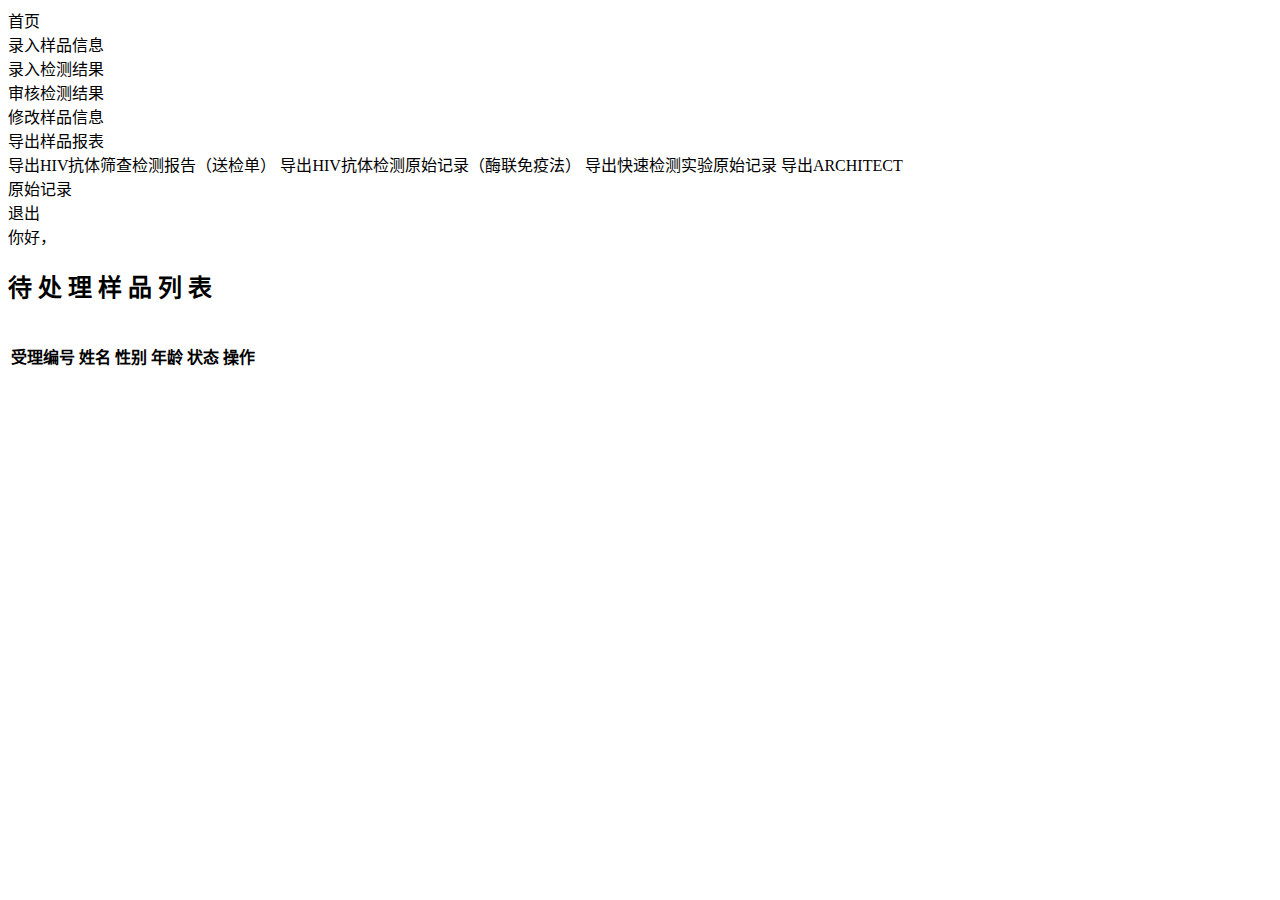
<file: target/classes/templates/index.html>
<!DOCTYPE html>
<html xmlns:th="http://www.thymeleaf.org" lang="zh-CN">

<head>
    <meta charset="UTF-8">
    <meta name="viewport" content="width=device-width, initial-scale=1.0">
    <link rel="stylesheet" th:href="@{/css/style.css}"/>
    <title>HIV病原体检测中心</title>
</head>

<body>
<!-- 最上方导航 -->
<div class="nav">
    <div id="pos"><a th:href="@{/pendingSamples}" class="nav-list">首页</a></div>
    <div><a th:href="@{/infoInput}" class="nav-list">录入样品信息</a></div>
    <div><a th:href="@{/samplesToBeTested}" class="nav-list">录入检测结果</a></div>
    <div><a th:href="@{/unreviewedSamples}" class="nav-list">审核检测结果</a></div>
    <div><a th:href="@{/modifiableSamples}" class="nav-list">修改样品信息</a></div>
    <div class="dropdown">
        <span>导出样品报表</span>
        <div class="dropdown_content">
            <a th:href="@{/inspectionForm}" class="dropdown_list">导出HIV抗体筛查检测报告（送检单）</a>
            <a th:href="@{/ELISAForm}" class="dropdown_list">导出HIV抗体检测原始记录（酶联免疫法）</a>
            <a th:href="@{/PARTForm}" class="dropdown_list">导出快速检测实验原始记录</a>
            <a th:href="@{/ARCHITECTForm}" class="dropdown_list">导出ARCHITECT<br/>原始记录</a>
        </div>
    </div>
    <a th:href="@{/logout}" id="logout">退出</a>
    <div id="username">你好，<span th:text="${#session.getAttribute('username')}"></span></div>
</div>

<!-- 显示样品基本信息 -->
<div class="sample-info">
    <h2>待 处 理 样 品 列 表</h2>
    <br/>
    <table class="sample-info-table">
        <tr>
            <th class="no">受理编号</th>
            <th class="patientName">姓名</th>
            <th class="sex">性别</th>
            <th class="age">年龄</th>
            <th class="status">状态</th>
            <th class="op">操作</th>
        </tr>
        <tr th:each="sampleInfo:${list}">
            <td th:text="${sampleInfo.acceptanceNo}"></td>
            <td th:text="${sampleInfo.patientName}"></td>
            <td th:text="${sampleInfo.sex}"></td>
            <td th:text="${sampleInfo.age}"></td>
            <td th:text="${sampleInfo.status}"></td>
            <td class="op-link"><a th:href="${sampleInfo.href} + ${sampleInfo.acceptanceNo}"><span
                    th:text="${sampleInfo.operation}"></span></a></td>
        </tr>
    </table>
</div>
</body>

</html>
</file>
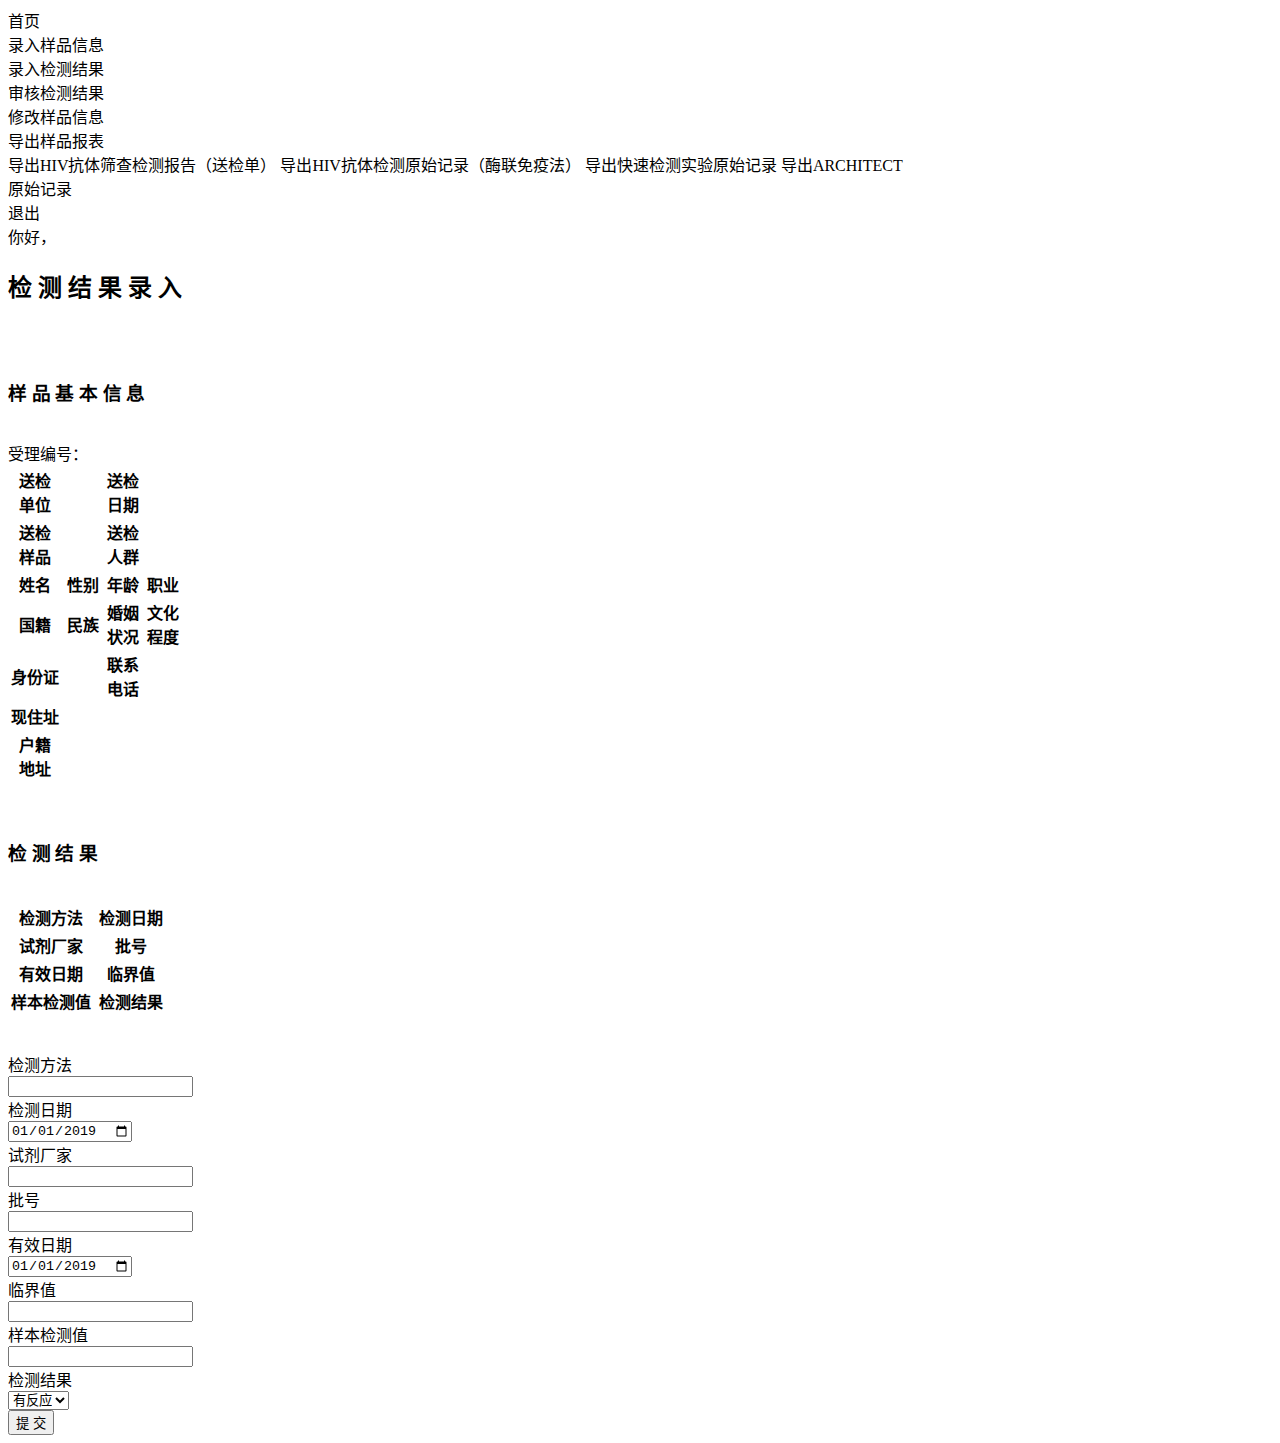
<file: target/classes/templates/detectionInput.html>
<!DOCTYPE html>
<html xmlns:th="http://www.thymeleaf.org" lang="zh-CN">

<head>
    <meta charset="UTF-8">
    <meta name="viewport" content="width=device-width, initial-scale=1.0">
    <link rel="stylesheet" th:href="@{/css/style.css}"/>
    <title>检测结果录入</title>
</head>

<body>
<!-- 最上方导航 -->
<div class="nav">
    <div><a th:href="@{/}" class="nav-list">首页</a></div>
    <div><a th:href="@{/infoInput}" class="nav-list">录入样品信息</a></div>
    <div id="pos"><a th:href="@{/samplesToBeTested}" class="nav-list">录入检测结果</a></div>
    <div><a th:href="@{/unreviewedSamples}" class="nav-list">审核检测结果</a></div>
    <div><a th:href="@{/modifiableSamples}" class="nav-list">修改样品信息</a></div>
    <div class="dropdown">
        <span>导出样品报表</span>
        <div class="dropdown_content">
            <a th:href="@{/inspectionForm}" class="dropdown_list">导出HIV抗体筛查检测报告（送检单）</a>
            <a th:href="@{/ELISAForm}" class="dropdown_list">导出HIV抗体检测原始记录（酶联免疫法）</a>
            <a th:href="@{/PARTForm}" class="dropdown_list">导出快速检测实验原始记录</a>
            <a th:href="@{/ARCHITECTForm}" class="dropdown_list">导出ARCHITECT<br/>原始记录</a>
        </div>
    </div>
    <a th:href="@{/logout}" id="logout">退出</a>
    <div id="username">你好，<span th:text="${#session.getAttribute('username')}"></span></div>
</div>
<!-- 检测部分主界面 -->
<h2>检 测 结 果 录 入</h2><br/><br/>
<div class="detection">
    <div class="sample-info">
        <h3>样 品 基 本 信 息</h3><br/>
        <span th:text="${sampleInfo.acceptanceNo}"></span><span>受理编号：</span>
        <table class="sample-info-table">
            <tr>
                <th colspan="1" class="t-10">送检<br/>单位</th>
                <td colspan="3" class="t-40" th:text="${sampleInfo.inspectionUnit}"></td>
                <th colspan="1" class="t-10">送检<br/>日期</th>
                <td colspan="3" class="t-40" th:text="${sampleInfo.inspectionDate}"></td>
            </tr>
            <tr>
                <th colspan="1" class="t-10">送检<br/>样品</th>
                <td colspan="3" class="t-40" th:text="${sampleInfo.sampleType}"></td>
                <th colspan="1" class="t-10">送检<br/>人群</th>
                <td colspan="3" class="t-40" th:text="${sampleInfo.patientType}"></td>
            </tr>
            <tr>
                <th class="t-10">姓名</th>
                <td class="t-15" th:text="${sampleInfo.patientName}"></td>
                <th class="t-10">性别</th>
                <td class="t-15" th:text="${sampleInfo.sex}"></td>
                <th class="t-10">年龄</th>
                <td class="t-15" th:text="${sampleInfo.age}"></td>
                <th class="t-10">职业</th>
                <td class="t-15" th:text="${sampleInfo.profession}"></td>
            </tr>
            <tr>
                <th class="t-10">国籍</th>
                <td class="t-15" th:text="${sampleInfo.country}"></td>
                <th class="t-10">民族</th>
                <td class="t-15" th:text="${sampleInfo.nation}"></td>
                <th class="t-10">婚姻<br/>状况</th>
                <td class="t-15" th:text="${sampleInfo.marriage}"></td>
                <th class="t-10">文化<br/>程度</th>
                <td class="t-15" th:text="${sampleInfo.educationalLevel}"></td>
            </tr>
            <tr>
                <th colspan="1" class="t-10">身份证</th>
                <td colspan="3" class="t-40" th:text="${sampleInfo.IDNumber}"></td>
                <th colspan="1" class="t-10">联系<br/>电话</th>
                <td colspan="3" class="t-40" th:text="${sampleInfo.phone}"></td>
            </tr>
            <tr>
                <th colspan="1" class="t-10">现住址</th>
                <td colspan="7" th:text="${sampleInfo.presentAddress}"></td>
            </tr>
            <tr>
                <th colspan="1" class="t-10">户籍<br/>地址</th>
                <td colspan="7" th:text="${sampleInfo.residenceAddress}"></td>
            </tr>
        </table>
        <br/>
        <br>
    </div>
    <div class="detection-info">
        <h3>检 测 结 果</h3><br/>
        <div th:each="detectionResult:${detectionResults}">
            <span th:text="${detectionResult.detectionName}"></span>
            <table class="detection-result">
                <tr>
                    <th colspan="1" class="t-10">检测方法</th>
                    <td colspan="3" class="t-40" th:text="${detectionResult.detectionMethod}"></td>
                    <th colspan="1" class="t-10">检测日期</th>
                    <td colspan="3" class="t-40" th:text="${detectionResult.detectionDate}"></td>
                </tr>
                <tr>
                    <th colspan="1" class="t-10">试剂厂家</th>
                    <td colspan="3" class="t-40" th:text="${detectionResult.manufacture}"></td>
                    <th colspan="1" class="t-10">批号</th>
                    <td colspan="3" class="t-40" th:text="${detectionResult.batchNo}"></td>
                </tr>
                <tr>
                    <th colspan="1" class="t-10">有效日期</th>
                    <td colspan="3" class="t-40" th:text="${detectionResult.validDate}"></td>
                    <th colspan="1" class="t-10">临界值</th>
                    <td colspan="3" class="t-40" th:text="${detectionResult.criticalValue}"></td>
                </tr>
                <tr>
                    <th colspan="1" class="t-10">样本检测值</th>
                    <td colspan="3" class="t-40" th:text="${detectionResult.detectionValue}"></td>
                    <th colspan="1" class="t-10">检测结果</th>
                    <td colspan="3" class="t-40" th:text="${detectionResult.detectionResult}"></td>
                </tr>
            </table>
            <br/>
        </div>

        <div th:if="${detectionNeeds=='true'}">
            <span th:text="${detectionName}"></span><br/>
            <form action="/detectionInput/detectionResultSubmit" method="POST">
                <input type="hidden" name="acceptanceNo" th:value="${sampleInfo.acceptanceNo}">
                <input type="hidden" name="detectionName" th:value="${detectionName}">
                <div class="detection-input">
                    <div class="row">
                        <div class="col-15">
                            <label for="detectionMethod">检测方法</label>
                        </div>
                        <div class="col-30">
                            <input id="detectionMethod" name="detectionMethod" list="detectionMethodList"
                                   autocomplete="off">
                            <datalist id="detectionMethodList">
                                <option value="ELISA">
                                <option value="PA">
                                <option value="化学发光">
                                <option value="RT">
                            </datalist>
                        </div>
                        <div class="col-15">
                            <label for="detectionDate">检测日期</label>
                        </div>
                        <div class="col-30">
                            <input type="date" id="detectionDate" name="detectionDate" value="2019-01-01">
                        </div>
                    </div>
                    <div class="row">
                        <div class="col-15">
                            <label for="manufacture">试剂厂家</label>
                        </div>
                        <div class="col-30">
                            <input id="manufacture" name="manufacture">
                        </div>
                        <div class="col-15">
                            <label for="batchNo">批号</label>
                        </div>
                        <div class="col-30">
                            <input type="text" id="batchNo" name="batchNo">
                        </div>
                    </div>
                    <div class="row">
                        <div class="col-15">
                            <label for="validDate">有效日期</label>
                        </div>
                        <div class="col-30">
                            <input type="date" id="validDate" name="validDate" value="2019-01-01">
                        </div>
                        <div class="col-15">
                            <label for="criticalValue">临界值</label>
                        </div>
                        <div class="col-30">
                            <input type="text" id="criticalValue" name="criticalValue">
                        </div>
                    </div>
                    <div class="row">
                        <div class="col-15">
                            <label for="detectionValue">样本检测值</label>
                        </div>
                        <div class="col-30">
                            <input type="text" id="detectionValue" name="detectionValue">
                        </div>
                        <div class="col-15">
                            <label>检测结果</label>
                        </div>
                        <div class="col-30">
                            <label>
                                <select name="detectionResult">
                                    <option value="有反应">有反应</option>
                                    <option value="无反应">无反应</option>
                                </select>
                            </label>
                        </div>
                    </div>
                </div>
                <input id="detectionResultSubmit" type="submit" value="提 交">
            </form>
        </div>
    </div>
</div>
</body>

</html>
</file>
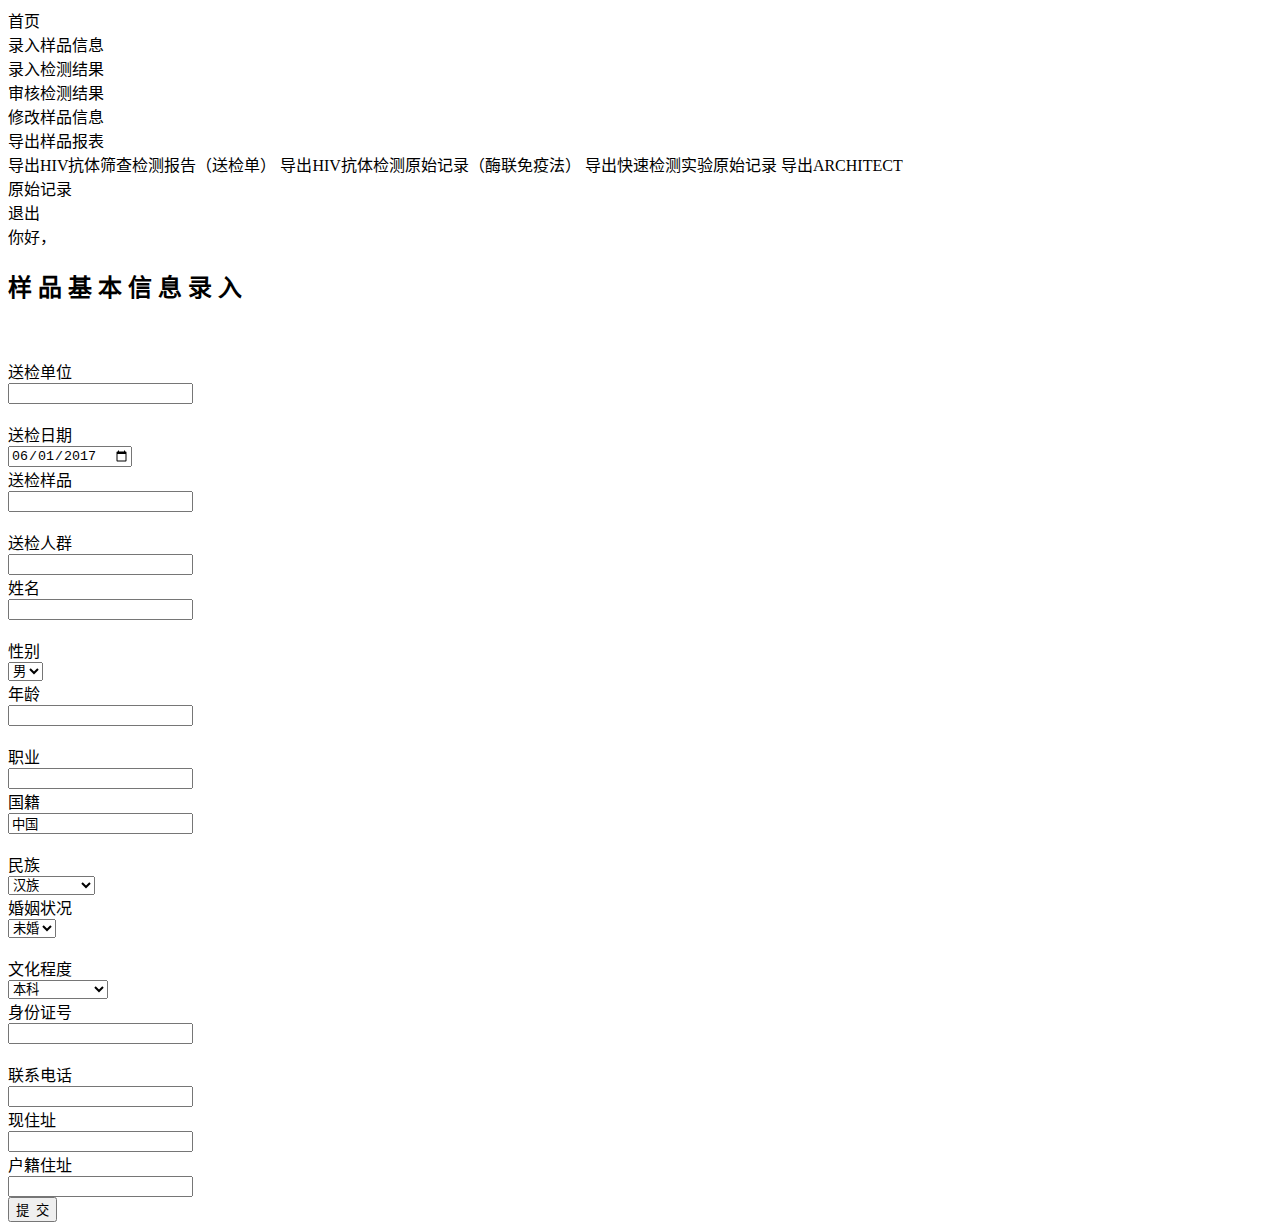
<file: target/classes/templates/infoInput.html>
<!DOCTYPE html>
<html xmlns:th="http://www.thymeleaf.org" lang="zh-CN">


<head>
    <meta charset="UTF-8">
    <meta name="viewport" content="width=device-width, initial-scale=1.0">
    <link rel="stylesheet" th:href="@{/css/style.css}" type="text/css" media="all"/>
    <title>样品基本信息录入</title>
</head>

<body>
<div class="sonBody">
    <!-- 最上方导航 -->
    <div class="nav">
        <div><a th:href="@{/pendingSamples}" class="nav-list">首页</a></div>
        <div id="pos"><a th:href="@{/infoInput}" class="nav-list">录入样品信息</a></div>
        <div><a th:href="@{/samplesToBeTested}" class="nav-list">录入检测结果</a></div>
        <div><a th:href="@{/unreviewedSamples}" class="nav-list">审核检测结果</a></div>
        <div><a th:href="@{/modifiableSamples}" class="nav-list">修改样品信息</a></div>
        <div class="dropdown">
            <span>导出样品报表</span>
            <div class="dropdown_content">
                <a th:href="@{/inspectionForm}" class="dropdown_list">导出HIV抗体筛查检测报告（送检单）</a>
                <a th:href="@{/ELISAForm}" class="dropdown_list">导出HIV抗体检测原始记录（酶联免疫法）</a>
                <a th:href="@{/PARTForm}" class="dropdown_list">导出快速检测实验原始记录</a>
                <a th:href="@{/ARCHITECTForm}" class="dropdown_list">导出ARCHITECT<br/>原始记录</a>
            </div>
        </div>
        <a th:href="@{/logout}" id="logout">退出</a>
        <div id="username">你好，<span th:text="${#session.getAttribute('username')}"></span></div>
    </div>

    <h2>样 品 基 本 信 息 录 入</h2><br/><br/>
    <div class="info-input">
        <form action="/infoSubmit" method="post">
            <div class="row">
                <div class="col-15">
                    <label for="inspectionUnit">送检单位</label>
                </div>
                <div class="col-30">
                    <input type="text" id="inspectionUnit" name="inspectionUnit" ><!--required="required"-->
                </div>
                <div class="col-5">&nbsp;</div>
                <div class="col-15">
                    <label for="inspectionDate">送检日期</label>
                </div>
                <div class="col-30">
                    <input type="date" id="inspectionDate" name="inspectionDate" value="2017-06-01"/>
                </div>
            </div>
            <div class="row">
                <div class="col-15">
                    <label for="sampleType">送检样品</label>
                </div>
                <div class="col-30">
                    <input id="sampleType" name="sampleType" list="sampleTypeList" autocomplete="off" ><!--required="required"-->
                    <datalist id="sampleTypeList">
                        <option value="全血">
                        <option value="血浆">
                        <option value="血清">
                        <option value="口腔黏膜渗出液">
                        <option value="尿">
                    </datalist>
                </div>
                <div class="col-5">&nbsp;</div>
                <div class="col-15">
                    <label for="patientType">送检人群</label>
                </div>
                <div class="col-30">
                    <input type="text" id="patientType" name="patientType" ><!--required="required"-->
                </div>
            </div>

            <div class="row">
                <div class="col-15">
                    <label for="patientName">姓名</label>
                </div>
                <div class="col-30">
                    <input id="patientName" type="text" name="patientName" required="required">
                </div>
                <div class="col-5">&nbsp;</div>
                <div class="col-15">
                    <label title="如果是中国国籍，性别在填身份证后自动生成">性别</label>
                </div>
                <div class="col-30">
                    <label>
                        <select name="sex">
                            <option value="男" title="如果是中国国籍，性别在填身份证后自动生成">男</option>
                            <option value="女" title="如果是中国国籍，性别在填身份证后自动生成">女</option>
                        </select>
                    </label>
                </div>
            </div>

            <div class="row">
                <div class="col-15">
                    <label for="age" title="如果是中国国籍，年龄在填身份证后自动生成">年龄</label>
                </div>
                <div class="col-30">
                    <input type="text" id="age" name="age" title="如果是中国国籍，年龄在填身份证后自动生成">
                </div>

                <div class="col-5">&nbsp;</div>
                <div class="col-15">
                    <label for="profession">职业</label>
                </div>
                <div class="col-30">
                    <input type="text" id="profession" name="profession" ><!--required="required"-->
                </div>
            </div>

            <div class="row">
                <div class="col-15">
                    <label for="country">国籍</label>
                </div>
                <div class="col-30">
                    <input type="text" id="country" name="country" value="中国">
                </div>
                <div class="col-5">&nbsp;</div>
                <div class="col-15">
                    <label>民族</label>
                </div>
                <div class="col-30">
                    <label>
                        <select name="nation">
                            <option value="汉族">汉族</option>
                            <option value="无">无</option>
                            <option value="蒙古族">蒙古族</option>
                            <option value="回族">回族</option>
                            <option value="藏族">藏族</option>
                            <option value="维吾尔族">维吾尔族</option>
                            <option value="苗族">苗族</option>
                            <option value="彝族">彝族</option>
                            <option value="壮族">壮族</option>
                            <option value="布依族">布依族</option>
                            <option value="朝鲜族">朝鲜族</option>
                            <option value="满族">满族</option>
                            <option value="侗族">侗族</option>
                            <option value="瑶族">瑶族</option>
                            <option value="白族">白族</option>
                            <option value="土家族">土家族</option>
                            <option value="哈尼族">哈尼族</option>
                            <option value="哈萨克族">哈萨克族</option>
                            <option value="傣族">傣族</option>
                            <option value="黎族">黎族</option>
                            <option value="傈僳族">傈僳族</option>
                            <option value="佤族">佤族</option>
                            <option value="畲族">畲族</option>
                            <option value="高山族">高山族</option>
                            <option value="拉祜族">拉祜族</option>
                            <option value="水族">水族</option>
                            <option value="东乡族">东乡族</option>
                            <option value="纳西族">纳西族</option>
                            <option value="景颇族">景颇族</option>
                            <option value="柯尔克孜族">柯尔克孜族</option>
                            <option value="土族">土族</option>
                            <option value="达斡尔族">达斡尔族</option>
                            <option value="仫佬族">仫佬族</option>
                            <option value="羌族">羌族</option>
                            <option value="布朗族">布朗族</option>
                            <option value="撒拉族">撒拉族</option>
                            <option value="毛南族">毛南族</option>
                            <option value="仡佬族">仡佬族</option>
                            <option value="锡伯族">锡伯族</option>
                            <option value="阿昌族">阿昌族</option>
                            <option value="普米族">普米族</option>
                            <option value="塔吉克族">塔吉克族</option>
                            <option value="怒族">怒族</option>
                            <option value="乌孜别克族">乌孜别克族</option>
                            <option value="俄罗斯族">俄罗斯族</option>
                            <option value="鄂温克族">鄂温克族</option>
                            <option value="德昂族">德昂族</option>
                            <option value="保安族">保安族</option>
                            <option value="裕固族">裕固族</option>
                            <option value="京族">京族</option>
                            <option value="塔塔尔族">塔塔尔族</option>
                            <option value="独龙族">独龙族</option>
                            <option value="鄂伦春族">鄂伦春族</option>
                            <option value="赫哲族">赫哲族</option>
                            <option value="门巴族">门巴族</option>
                            <option value="珞巴族">珞巴族</option>
                            <option value="基诺族">基诺族</option>
                        </select>
                    </label>
                </div>
            </div>


            <div class="row">
                <div class="col-15">
                    <label>婚姻状况</label>
                </div>
                <div class="col-30">
                    <label>
                        <select name="marriage">
                            <option value="未婚">未婚</option>
                            <option value="已婚">已婚</option>
                            <option value="离婚">离婚</option>
                            <option value="丧偶">丧偶</option>
                            <option value="">其他</option>
                        </select>
                    </label>
                </div>
                <div class="col-5">&nbsp;</div>
                <div class="col-15">
                    <label>文化程度</label>
                </div>
                <div class="col-30">
                    <label>
                        <select name="educationalLevel">
                            <option value="本科">本科</option>
                            <option value="博士">博士</option>
                            <option value="硕士">硕士</option>
                            <option value="大专">大专</option>
                            <option value="中专和中技">中专和中技</option>
                            <option value="技工学校">技工学校</option>
                            <option value="高中">高中</option>
                            <option value="初中">初中</option>
                            <option value="小学">小学</option>
                            <option value="文盲或半文盲">文盲或半文盲</option>
                        </select>
                    </label>
                </div>
            </div>
            <div class="row">
                <div class="col-15">
                    <label for="IDNumber" title="最后一位如果是X需要大写">身份证号</label>
                </div>
                <div class="col-30">
                    <input type="text" id="IDNumber" title="最后一位如果是X需要大写" name="IDNumber">
                </div>
                <div class="col-5">&nbsp;</div>
                <div class="col-15">
                    <label for="phone">联系电话</label>
                </div>
                <div class="col-30">
                    <input type="text" id="phone" name="phone" ><!--required="required"-->
                </div>
            </div>


            <div class="row">
                <div class="col-15">
                    <label for="presentAddress">现住址</label>
                </div>
                <div class="col-80">
                    <input type="text" id="presentAddress" name="presentAddress" ><!--required="required"-->
                </div>
            </div>


            <div class="row">
                <div class="col-15">
                    <label for="residenceAddress">户籍住址</label>
                </div>
                <div class="col-80">
                    <input type="text" id="residenceAddress" name="residenceAddress" ><!--required="required"-->
                </div>
            </div>

            <div class="row">
                <input type="submit" value="提  交">
            </div>

        </form>

    </div>
</div>
</body>
</html>
</file>
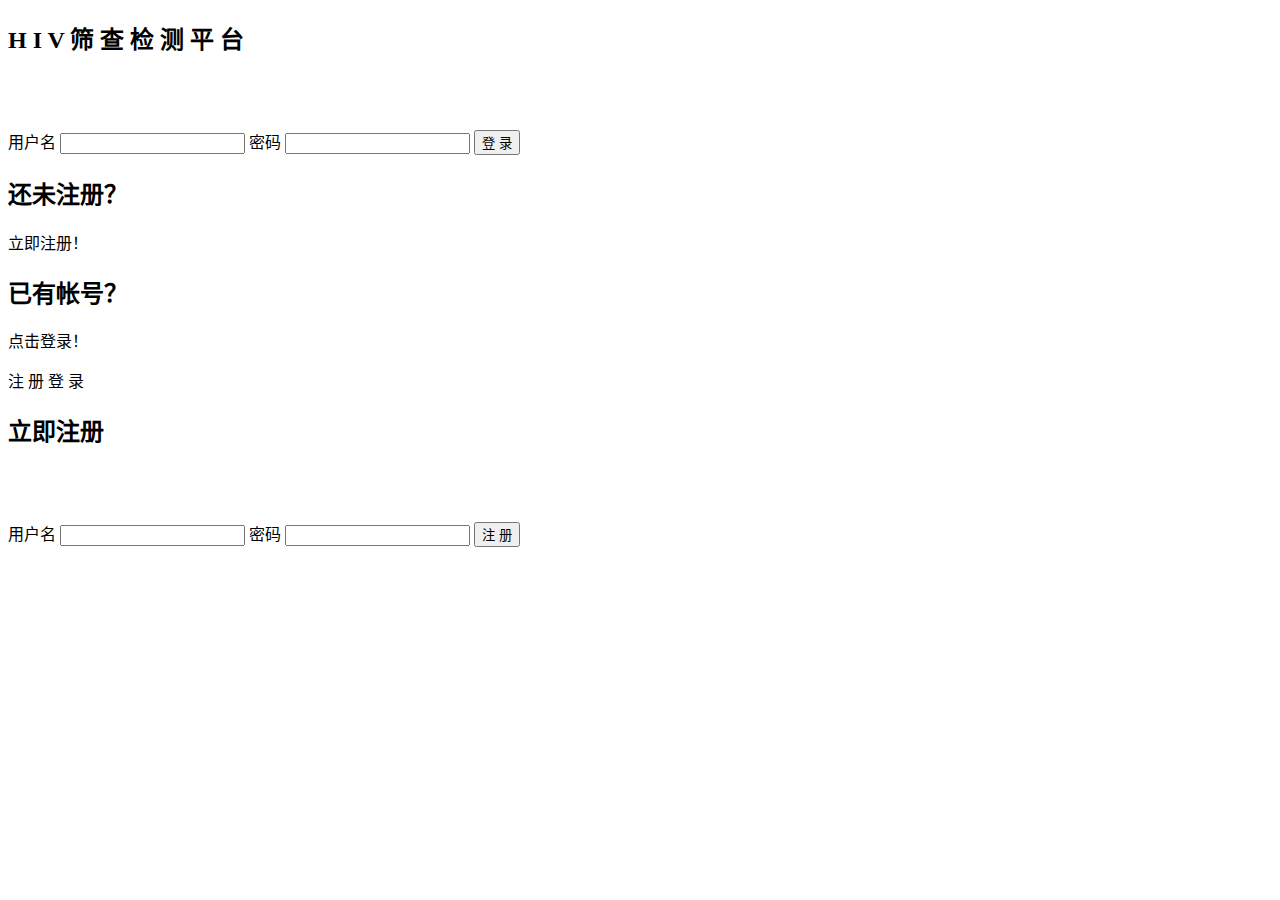
<file: target/classes/templates/login.html>
<!DOCTYPE html>
<html xmlns:th="http://www.thymeleaf.org" lang="zh-CN">
<head>
    <meta charset="utf-8">
    <title>HIV筛查检测平台</title>
    <link rel="stylesheet" th:href="@{/css/regAndLogin.css}">
</head>

<body>
<div class="content">
    <div class="form sign-in">
        <h2>H I V 筛 查 检 测 平 台</h2><br/><br/><br/>
        <form action="/login" method="POST">
            <label>
                <span>用户名</span>
                <input type="text" name="username" required="required"/>
            </label>
            <label>
                <span>密码</span>
                <input type="password" name="password" required="required"/>
            </label>

            <button type="submit" class="submit">登 录</button>
        </form>
        <label>
            <span th:if="${#request.getAttribute('warning') == 'true'}" th:text="${#request.getAttribute('message')}"></span>
        </label>
    </div>
    <div class="sub-cont">
        <div class="img">
            <div class="img__text m--up">
                <h2>还未注册？</h2>
                <p>立即注册！</p>
            </div>
            <div class="img__text m--in">
                <h2>已有帐号？</h2>
                <p>点击登录！</p>
            </div>
            <div class="img__btn">
                <span class="m--up">注 册</span>
                <span class="m--in">登 录</span>
            </div>
        </div>
        <div class="form sign-up">
            <h2>立即注册</h2><br/><br/><br/>
            <form action="/register" method="POST">
                <label>
                    <span>用户名</span>
                    <input type="text" name="username" required="required"/>
                </label>
                <label>
                    <span>密码</span>
                    <input type="password" name="password" required="required"/>
                </label>

                <button type="submit" class="submit">注 册</button>
            </form>
        </div>
    </div>
</div>

<script>

    document.querySelector('.img__btn').addEventListener('click', function () {
        document.querySelector('.content').classList.toggle('s--signup')
    })



</script>
</body>

</html>
</file>
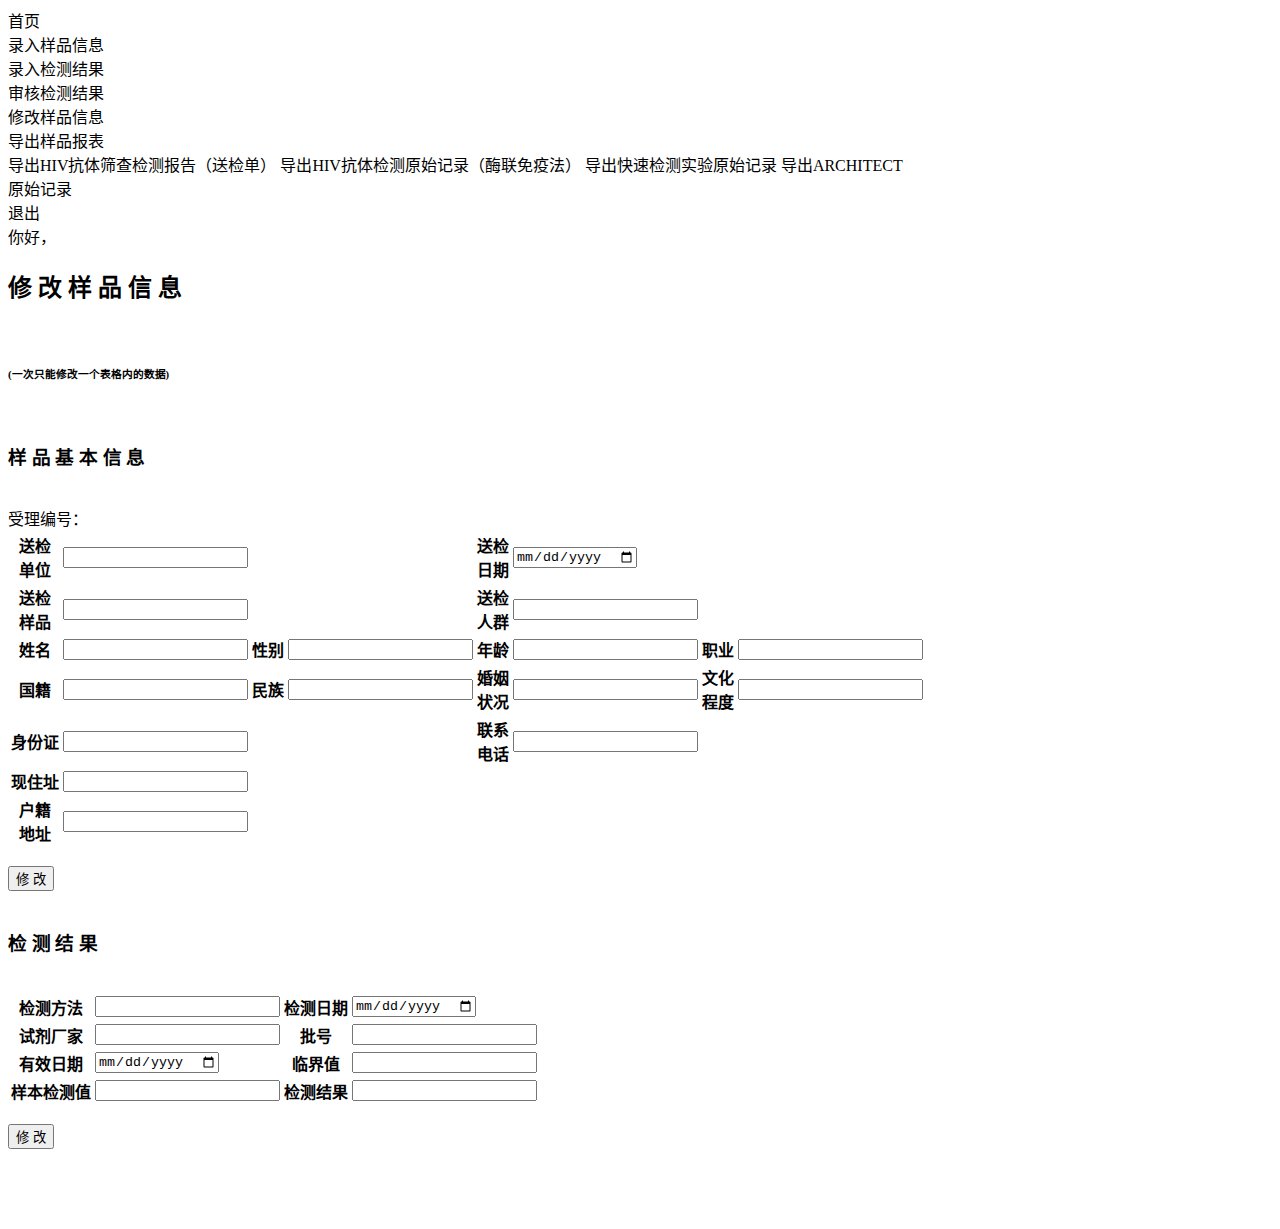
<file: target/classes/templates/modify.html>
<!DOCTYPE html>
<html xmlns:th="http://www.thymeleaf.org" lang="zh-CN">

<head>
    <meta charset="UTF-8">
    <meta name="viewport" content="width=device-width, initial-scale=1.0">
    <link rel="stylesheet" th:href="@{/css/style.css}"/>
    <title>修改样品信息</title>
</head>

<body>
<!-- 最上方导航 -->
<div class="nav">
    <div><a th:href="@{/pendingSamples}" class="nav-list">首页</a></div>
    <div><a th:href="@{/infoInput}" class="nav-list">录入样品信息</a></div>
    <div><a th:href="@{/samplesToBeTested}" class="nav-list">录入检测结果</a></div>
    <div><a th:href="@{/unreviewedSamples}" class="nav-list">审核检测结果</a></div>
    <div id="pos"><a th:href="@{/modifiableSamples}" class="nav-list">修改样品信息</a></div>
    <div class="dropdown">
        <span>导出样品报表</span>
        <div class="dropdown_content">
            <a th:href="@{/inspectionForm}" class="dropdown_list">导出HIV抗体筛查检测报告（送检单）</a>
            <a th:href="@{/ELISAForm}" class="dropdown_list">导出HIV抗体检测原始记录（酶联免疫法）</a>
            <a th:href="@{/PARTForm}" class="dropdown_list">导出快速检测实验原始记录</a>
            <a th:href="@{/ARCHITECTForm}" class="dropdown_list">导出ARCHITECT<br/>原始记录</a>
        </div>
    </div>
    <a th:href="@{/logout}" id="logout">退出</a>
    <div id="username">你好，<span th:text="${#session.getAttribute('username')}"></span></div>
</div>
<!-- 修改部分主界面 -->
<h2>修 改 样 品 信 息</h2><br/>
<h6>(一次只能修改一个表格内的数据)</h6><br/>
<div class="modify">
    <div class="sample-info">
        <h3>样 品 基 本 信 息</h3><br/>
        <span th:text="${sampleInfo.acceptanceNo}"></span><span>受理编号：</span>
        <form action="/modify/sampleInfoSubmit" method="post">
            <input type="hidden" name="acceptanceNo" th:value="${sampleInfo.acceptanceNo}">
            <table class="sample-info-table">
                <tr>
                    <th colspan="1" class="t-15">送检<br/>单位</th>
                    <td colspan="3">
                        <label>
                            <input type="text" name="inspectionUnit" th:value="${sampleInfo.inspectionUnit}">
                        </label>
                    </td>
                    <th colspan="1" class="t-15">送检<br/>日期</th>
                    <td colspan="3">
                        <label>
                            <input type="date" name="inspectionDate" th:value="${sampleInfo.inspectionDate}">
                        </label>
                    </td>
                </tr>
                <tr>
                    <th colspan="1" class="t-15">送检<br/>样品</th>
                    <td colspan="3">
                        <label>
                            <input type="text" name="sampleType" th:value="${sampleInfo.sampleType}">
                            <datalist id="sampleTypeList">
                                <option value="全血">
                                <option value="血浆">
                                <option value="血清">
                                <option value="口腔黏膜渗出液">
                                <option value="尿">
                            </datalist>
                        </label>
                    </td>
                    <th colspan="1" class="t-15">送检<br/>人群</th>
                    <td colspan="3">
                        <label>
                            <input type="text" name="patientType" th:value="${sampleInfo.patientType}">
                        </label>
                    </td>
                </tr>
                <tr>
                    <th class="t-15">姓名</th>
                    <td class="t-15">
                        <label>
                            <input type="text" name="patientName" th:value="${sampleInfo.patientName}">
                        </label>
                    </td>
                    <th class="t-15">性别</th>
                    <td class="t-15">
                        <label>
                            <input type="text" name="sex" th:value="${sampleInfo.sex}">
                        </label>
                    <th class="t-15">年龄</th>
                    <td class="t-15">
                        <label>
                            <input type="text" name="age" th:value="${sampleInfo.age}">
                        </label>
                    </td>
                    <th class="t-15">职业</th>
                    <td class="t-15">
                        <label>
                            <input type="text" name="profession" th:value="${sampleInfo.profession}">
                        </label>
                    </td>
                </tr>
                <tr>
                    <th class="t-15">国籍</th>
                    <td class="t-15">
                        <label>
                            <input type="text" name="country" th:value="${sampleInfo.country}">
                        </label>
                    </td>
                    <th class="t-15">民族</th>
                    <td class="t-15">
                        <label>
                            <input type="text" name="nation" th:value="${sampleInfo.nation}">
                        </label>
                    </td>
                    <th class="t-15">婚姻<br/>状况</th>
                    <td class="t-15">
                        <label>
                            <input type="text" name="marriage" th:value="${sampleInfo.marriage}">
                        </label>
                    </td>
                    <th class="t-15">文化<br/>程度</th>
                    <td class="t-15">
                        <label>
                            <input type="text" name="educationalLevel" th:value="${sampleInfo.educationalLevel}">
                        </label>
                    </td>
                </tr>
                <tr>
                    <th colspan="1" class="t-15">身份证</th>
                    <td colspan="3">
                        <label>
                            <input type="text" name="IDNumber" th:value="${sampleInfo.IDNumber}">
                        </label>
                    </td>
                    <th colspan="1" class="t-15">联系<br/>电话</th>
                    <td colspan="3">
                        <label>
                            <input type="text" name="phone" th:value="${sampleInfo.phone}">
                        </label>
                    </td>
                </tr>
                <tr>
                    <th colspan="1" class="t-15">现住址</th>
                    <td colspan="7">
                        <label>
                            <input type="text" name="presentAddress" th:value="${sampleInfo.presentAddress}">
                        </label>
                    </td>
                </tr>
                <tr>
                    <th colspan="1" class="t-15">户籍<br/>地址</th>
                    <td colspan="7">
                        <label>
                            <input type="text" name="residenceAddress" th:value="${sampleInfo.residenceAddress}">
                        </label>
                    </td>
                </tr>
            </table>
            <br/>

            <label>
                <input type="submit" value="修 改">
            </label>
        </form>
        <br>
    </div>
    <div class="detection-info">
        <h3>检 测 结 果</h3><br/>
        <div th:each="detectionResult:${detectionResults}">
            <span th:text="${detectionResult.detectionName}"></span>
            <form action="/modify/detectionResultSubmit" method="post">
                <input type="hidden" name="acceptanceNo" th:value="${acceptanceNo}">
                <input type="hidden" name="detectionName" th:value="${detectionResult.detectionName}">
                <table class="detection-result">
                    <tr>
                        <th colspan="1">检测方法</th>
                        <td colspan="3">
                            <label>
                                <input type="text" name="detectionMethod" th:value="${detectionResult.detectionMethod}">
                                <datalist id="detectionMethodList">
                                    <option value="ELISA">
                                    <option value="PA">
                                    <option value="化学发光">
                                    <option value="RT">
                                </datalist>
                            </label>
                        </td>
                        <th colspan="1">检测日期</th>
                        <td colspan="3">
                            <label>
                                <input type="date" name="detectionDate" th:value="${detectionResult.detectionDate}">
                            </label>
                        </td>
                    </tr>
                    <tr>
                        <th colspan="1">试剂厂家</th>
                        <td colspan="3">
                            <label>
                                <input type="text" name="manufacture" th:value="${detectionResult.manufacture}">
                            </label>

                        </td>
                        <th colspan="1">批号</th>
                        <td colspan="3">
                            <label>
                                <input type="text" name="batchNo" th:value="${detectionResult.batchNo}">
                            </label>
                        </td>
                    </tr>
                    <tr>
                        <th colspan="1">有效日期</th>
                        <td colspan="3">
                            <label>
                                <input type="date" name="validDate" th:value="${detectionResult.validDate}">

                            </label>
                        </td>
                        <th colspan="1">临界值</th>
                        <td colspan="3">
                            <label>
                                <input type="text" name="criticalValue" th:value="${detectionResult.criticalValue}">
                            </label>
                        </td>
                    </tr>
                    <tr>
                        <th colspan="1">样本检测值</th>
                        <td colspan="3">
                            <label>
                                <input type="text" name="detectionValue" th:value="${detectionResult.detectionValue}">
                            </label>
                        </td>
                        <th colspan="1">检测结果</th>
                        <td colspan="3">
                            <label>
                                <input type="text" name="detectionResult" th:value="${detectionResult.detectionResult}">
                            </label>
                        </td>
                    </tr>
                </table>
                <br/>

                <label>
                    <input type="submit" value="修 改">
                </label>
            </form>
            <br/>
            <br/><br/><br/>

        </div>
<!--        <form action="/modify/" method="post">-->
<!--            <input type="hidden" name="acceptanceNo" th:value="${sampleInfo.acceptanceNo}">-->
<!--            <table>-->
<!--                <tr>-->
<!--                    <th>-->
<!--                        <label for="conclusion">筛查结论</label>-->
<!--                    </th>-->
<!--                    <td>-->
<!--                        <input name="conclusion" id="conclusion" th:value="${sampleInfo.conclusion}">-->
<!--                    </td>-->
<!--                </tr>-->
<!--            </table>-->


<!--            <input type="submit" value="提交 ">-->
<!--        </form>-->
    </div>


</div>
</body>

</html>
</file>
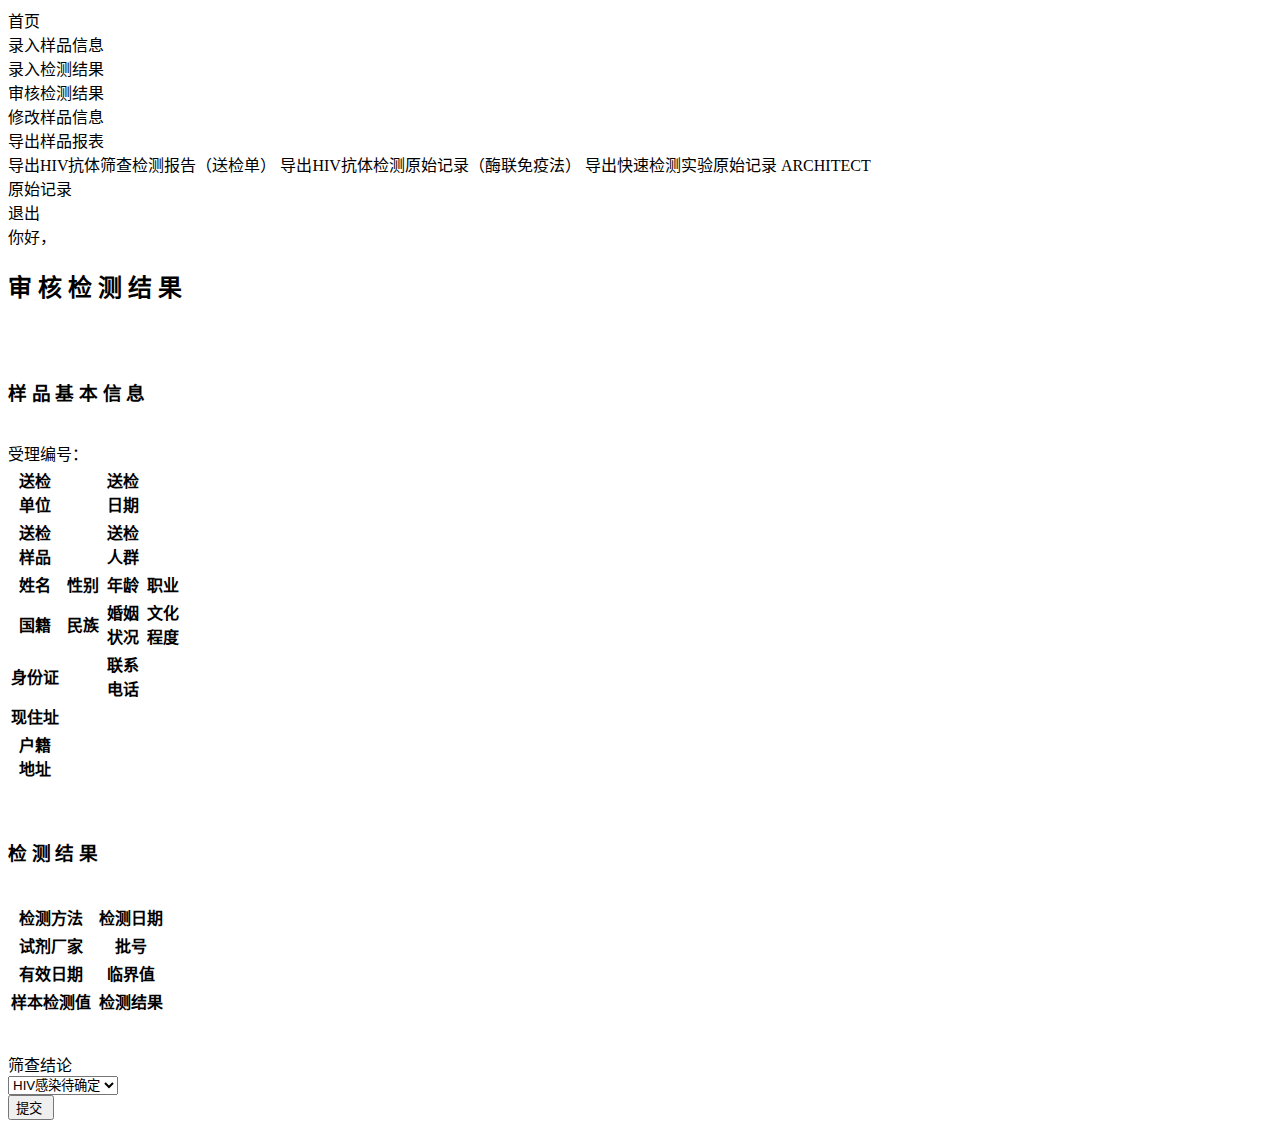
<file: target/classes/templates/review.html>
<!DOCTYPE html>
<html xmlns:th="http://www.thymeleaf.org" lang="zh-CN">

<head>
    <meta charset="UTF-8">
    <meta name="viewport" content="width=device-width, initial-scale=1.0">
    <link rel="stylesheet" th:href="@{/css/style.css}"/>
    <title>审核样品检测结果</title>
</head>

<body>
<!-- 最上方导航 -->
<div class="nav">
    <div><a th:href="@{/pendingSamples}" class="nav-list">首页</a></div>
    <div><a th:href="@{/infoInput}" class="nav-list">录入样品信息</a></div>
    <div><a th:href="@{/samplesToBeTested}" class="nav-list">录入检测结果</a></div>
    <div id="pos"><a th:href="@{/unreviewedSamples}" class="nav-list">审核检测结果</a></div>
    <div><a th:href="@{/modifiableSamples}" class="nav-list">修改样品信息</a></div>
    <div class="dropdown">
        <span>导出样品报表</span>
        <div class="dropdown_content">
            <a th:href="@{/inspectionForm}" class="dropdown_list">导出HIV抗体筛查检测报告（送检单）</a>
            <a th:href="@{/ELISAForm}" class="dropdown_list">导出HIV抗体检测原始记录（酶联免疫法）</a>
            <a th:href="@{/PARTForm}" class="dropdown_list">导出快速检测实验原始记录</a>
            <a th:href="@{/ARCHITECTForm}" class="dropdown_list">ARCHITECT<br/>原始记录</a>
        </div>
    </div>
    <a th:href="@{/logout}" id="logout">退出</a>
    <div id="username">你好，<span th:text="${#session.getAttribute('username')}"></span></div>
</div>
<!-- 检测部分主界面 -->
<h2>审 核 检 测 结 果</h2><br/><br/>
<div class="detection">
    <div class="sample-info">
        <h3>样 品 基 本 信 息</h3><br/>
        <span th:text="${sampleInfo.acceptanceNo}"></span><span>受理编号：</span>
        <table class="sample-info-table">
            <tr>
                <th colspan="1">送检<br/>单位</th>
                <td colspan="3" th:text="${sampleInfo.inspectionUnit}"></td>
                <th colspan="1">送检<br/>日期</th>
                <td colspan="3" th:text="${sampleInfo.inspectionDate}"></td>
            </tr>
            <tr>
                <th colspan="1">送检<br/>样品</th>
                <td colspan="3" th:text="${sampleInfo.sampleType}"></td>
                <th colspan="1">送检<br/>人群</th>
                <td colspan="3" th:text="${sampleInfo.patientType}"></td>
            </tr>
            <tr>
                <th>姓名</th>
                <td class="t-15" th:text="${sampleInfo.patientName}"></td>
                <th>性别</th>
                <td class="t-15" th:text="${sampleInfo.sex}"></td>
                <th>年龄</th>
                <td class="t-15" th:text="${sampleInfo.age}"></td>
                <th>职业</th>
                <td class="t-15" th:text="${sampleInfo.profession}"></td>
            </tr>
            <tr>
                <th>国籍</th>
                <td class="t-15" th:text="${sampleInfo.country}"></td>
                <th>民族</th>
                <td class="t-15" th:text="${sampleInfo.nation}"></td>
                <th>婚姻<br/>状况</th>
                <td class="t-15" th:text="${sampleInfo.marriage}"></td>
                <th>文化<br/>程度</th>
                <td class="t-15" th:text="${sampleInfo.educationalLevel}"></td>
            </tr>
            <tr>
                <th colspan="1">身份证</th>
                <td colspan="3" th:text="${sampleInfo.IDNumber}"></td>
                <th colspan="1">联系<br/>电话</th>
                <td colspan="3" th:text="${sampleInfo.phone}"></td>
            </tr>
            <tr>
                <th colspan="1">现住址</th>
                <td colspan="7" th:text="${sampleInfo.presentAddress}"></td>
            </tr>
            <tr>
                <th colspan="1">户籍<br/>地址</th>
                <td colspan="7" th:text="${sampleInfo.residenceAddress}"></td>
            </tr>
        </table>
        <br/>
        <br>
    </div>
    <div class="detection-info">
        <h3>检 测 结 果</h3><br/>
        <div th:each="detectionResult:${detectionResults}">
            <span th:text="${detectionResult.detectionName}"></span>
            <table class="detection-result">
                <tr>
                    <th colspan="1">检测方法</th>
                    <td colspan="3" th:text="${detectionResult.detectionMethod}"></td>
                    <th colspan="1">检测日期</th>
                    <td colspan="3" th:text="${detectionResult.detectionDate}"></td>
                </tr>
                <tr>
                    <th colspan="1">试剂厂家</th>
                    <td colspan="3" th:text="${detectionResult.manufacture}"></td>
                    <th colspan="1">批号</th>
                    <td colspan="3" th:text="${detectionResult.batchNo}"></td>
                </tr>
                <tr>
                    <th colspan="1">有效日期</th>
                    <td colspan="3" th:text="${detectionResult.validDate}"></td>
                    <th colspan="1">临界值</th>
                    <td colspan="3" th:text="${detectionResult.criticalValue}"></td>
                </tr>
                <tr>
                    <th colspan="1">样本检测值</th>
                    <td colspan="3" th:text="${detectionResult.detectionValue}"></td>
                    <th colspan="1">检测结果</th>
                    <td colspan="3" th:text="${detectionResult.detectionResult}"></td>
                </tr>
            </table>
            <br/>
        </div>
        <br/>
        <div class="row">
            <form action="/review/submit" method="POST">
                <input type="hidden" name="acceptanceNo" th:value="${sampleInfo.acceptanceNo}">
                <div class="col-15">
                    <label for="conclusion">筛查结论</label>
                </div>
                <div class="col-30">
                    <select id="conclusion" name="conclusion">
                        <option value="HIV感染待确定">HIV感染待确定</option>
                        <option value="HIV抗体阴性">HIV抗体阴性</option>
                    </select>
                </div>
                <input type="submit" value="提交 ">
            </form>
            <br/>
        </div>
    </div>
</div>

</body>

</html>
</file>
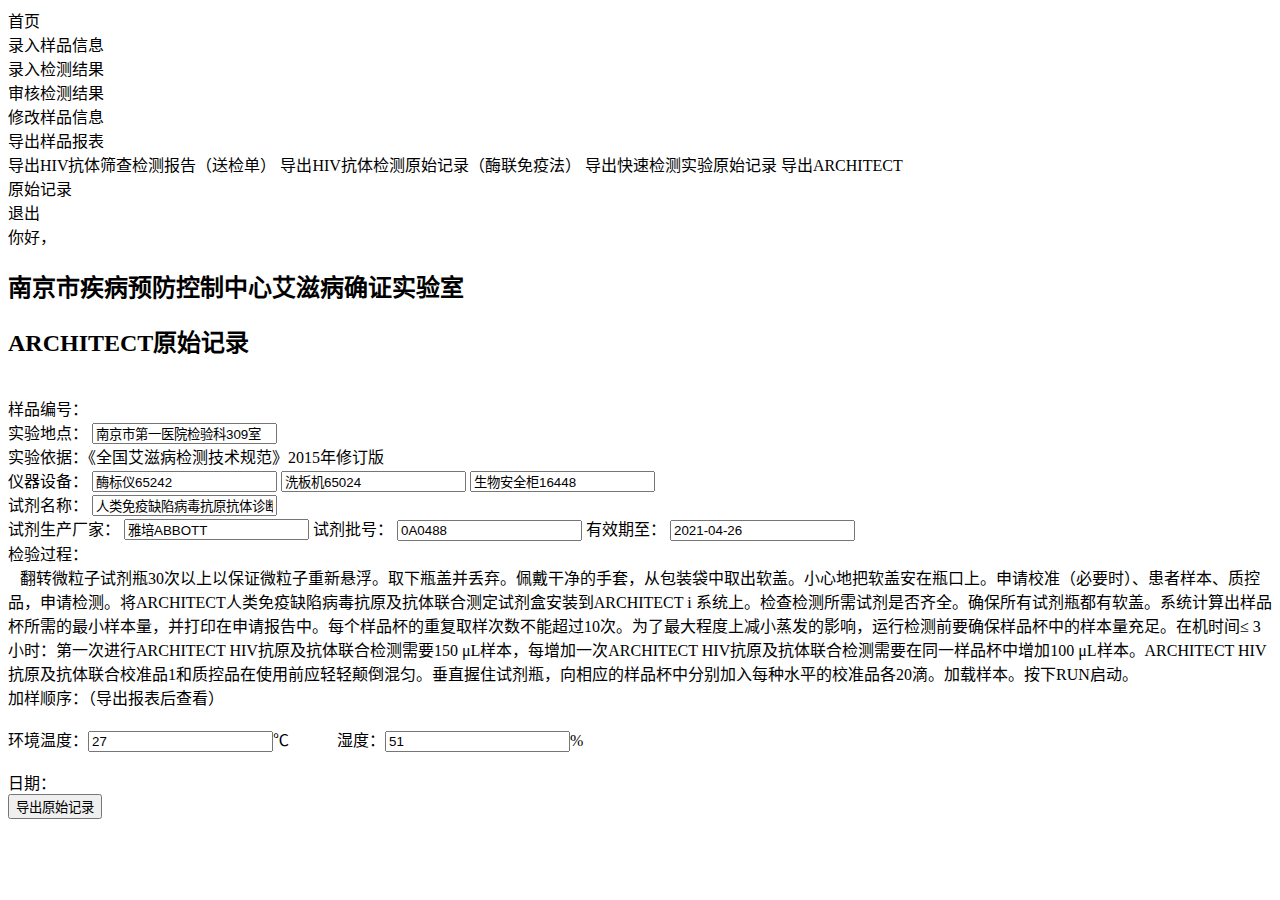
<file: target/classes/templates/forms/ARCHITECTForm.html>
<!DOCTYPE html>
<html xmlns:th="http://www.thymeleaf.org" lang="zh-CN">

<head>
    <meta charset="UTF-8">
    <meta name="viewport" content="width=device-width, initial-scale=1.0">
    <link rel="stylesheet" th:href="@{/css/style.css}"/>
    <title>ARCHITECT原始记录</title>
</head>

<body>
<!-- 最上方导航 -->
<div class="nav">
    <div><a th:href="@{/pendingSamples}" class="nav-list">首页</a></div>
    <div><a th:href="@{/infoInput}" class="nav-list">录入样品信息</a></div>
    <div><a th:href="@{/samplesToBeTested}" class="nav-list">录入检测结果</a></div>
    <div><a th:href="@{/unreviewedSamples}" class="nav-list">审核检测结果</a></div>
    <div><a th:href="@{/modifiableSamples}" class="nav-list">修改样品信息</a></div>
    <div class="dropdown">
        <span>导出样品报表</span>
        <div class="dropdown_content">
            <a th:href="@{/inspectionForm}" class="dropdown_list">导出HIV抗体筛查检测报告（送检单）</a>
            <a th:href="@{/ELISAForm}" class="dropdown_list">导出HIV抗体检测原始记录（酶联免疫法）</a>
            <a th:href="@{/PARTForm}" class="dropdown_list">导出快速检测实验原始记录</a>
            <a th:href="@{/ARCHITECTForm}" class="dropdown_list">导出ARCHITECT<br/>原始记录</a>
        </div>
    </div>
    <a th:href="@{/logout}" id="logout">退出</a>
    <div id="username">你好，<span th:text="${#session.getAttribute('username')}"></span></div>
</div>

<h2>南京市疾病预防控制中心艾滋病确证实验室</h2>
<h2>ARCHITECT原始记录</h2><br/>
<div class="architect-form">
    <form action="/formExport/exportARCHITECTForm" method="post">
        样品编号：<span th:text="${sampleNumberRange}"></span><br/>
        实验地点：
        <label><input class="experimentLocation" type="text" name="experimentLocation" value="南京市第一医院检验科309室"></label><br/>
        实验依据：《全国艾滋病检测技术规范》2015年修订版<br/>
        仪器设备：
        <label><input class="device1" type="text" name="device1" value="酶标仪65242"></label>
        <label><input class="device2" type="text" name="device2" value="洗板机65024"></label>
        <label><input class="device3" type="text" name="device3" value="生物安全柜16448"></label><br/>
        试剂名称：
        <label><input class="reagent-name" type="text" name="reagentName" value="人类免疫缺陷病毒抗原抗体诊断试剂盒（化学发光法）"></label><br/>
        试剂生产厂家：
        <label><input class="manufacturer" type="text" name="manufacturer" value="雅培ABBOTT"></label>
        试剂批号：
        <label><input class="batch-no" type="text" name="batchNo" value="0A0488"></label>
        有效期至：
        <label><input class="effective-date" type="text" name="effectiveDate" value="2021-04-26"></label><br/>
        检验过程：<br/>
        &nbsp;&nbsp;&nbsp;翻转微粒子试剂瓶30次以上以保证微粒子重新悬浮。取下瓶盖并丢弃。佩戴干净的手套，从包装袋中取出软盖。小心地把软盖安在瓶口上。申请校准（必要时）、患者样本、质控品，申请检测。将ARCHITECT人类免疫缺陷病毒抗原及抗体联合测定试剂盒安装到ARCHITECT i 系统上。检查检测所需试剂是否齐全。确保所有试剂瓶都有软盖。系统计算出样品杯所需的最小样本量，并打印在申请报告中。每个样品杯的重复取样次数不能超过10次。为了最大程度上减小蒸发的影响，运行检测前要确保样品杯中的样本量充足。在机时间≤ 3小时：第一次进行ARCHITECT HIV抗原及抗体联合检测需要150 μL样本，每增加一次ARCHITECT HIV抗原及抗体联合检测需要在同一样品杯中增加100 μL样本。ARCHITECT HIV抗原及抗体联合校准品1和质控品在使用前应轻轻颠倒混匀。垂直握住试剂瓶，向相应的样品杯中分别加入每种水平的校准品各20滴。加载样本。按下RUN启动。<br/>
        加样顺序：（导出报表后查看）<br/>
        <br/>
        <div id="environment">环境温度：<label><input class="temperature" type="text" name="environmentTemperature" value="27">℃</label>&emsp;&emsp;&emsp;湿度：<label><input class="temperature" type="text" name="humidity" value="51">%</label></div><br/>
        <div id="todays-date">日期：<span th:text="${date}"></span></div>
        <input class="output-button"  type="submit" value="导出原始记录">
    </form>
</div>
</body>
</html>
</file>
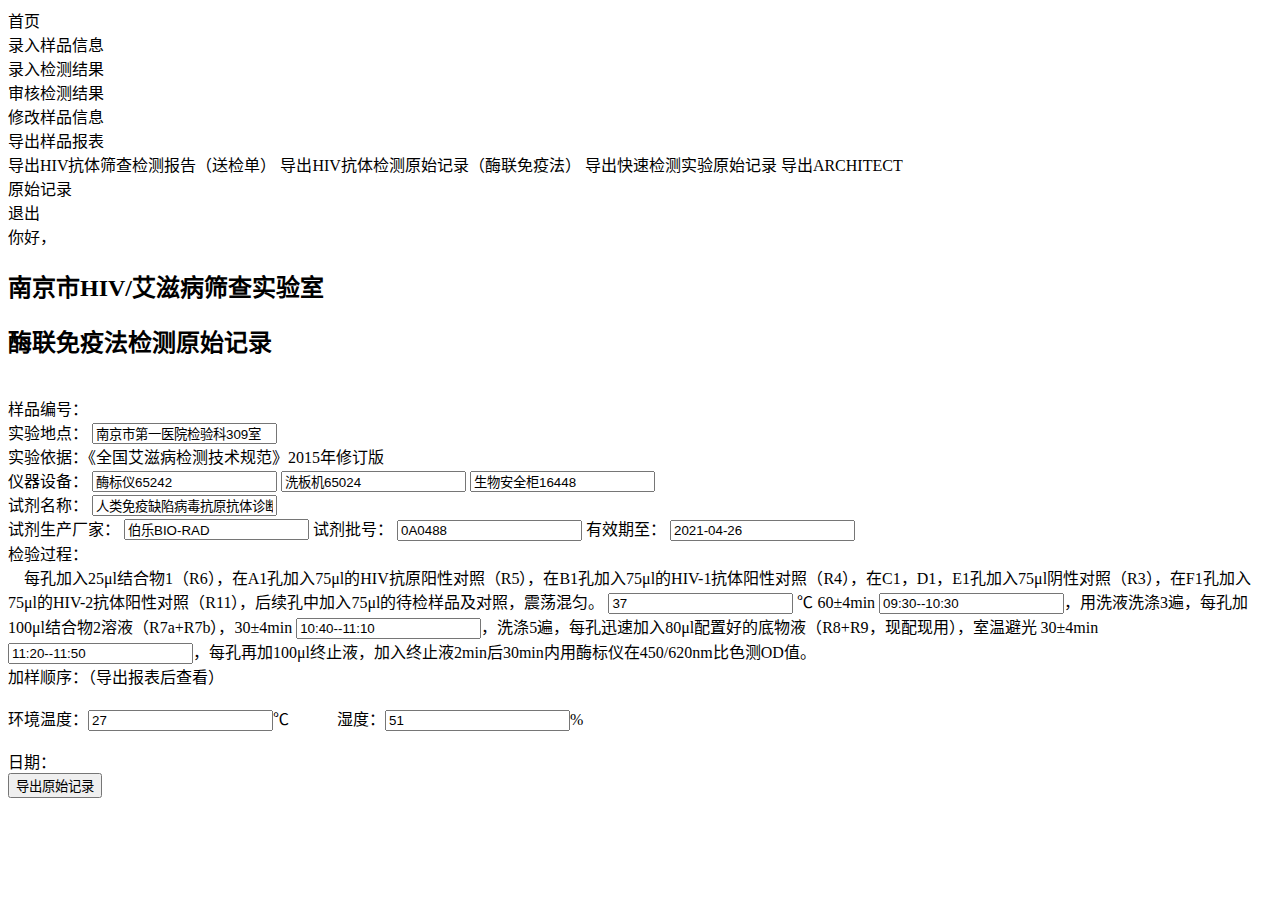
<file: target/classes/templates/forms/ELISAForm.html>
<!DOCTYPE html>
<html xmlns:th="http://www.thymeleaf.org" lang="zh-CN">

<head>
    <meta charset="UTF-8">
    <meta name="viewport" content="width=device-width, initial-scale=1.0">
    <link rel="stylesheet" th:href="@{/css/style.css}"/>
    <title>HIV抗体检测原始记录（酶联免疫法）</title>
</head>

<body>
<!-- 最上方导航 -->
<div class="nav">
    <div><a th:href="@{/pendingSamples}" class="nav-list">首页</a></div>
    <div><a th:href="@{/infoInput}" class="nav-list">录入样品信息</a></div>
    <div><a th:href="@{/samplesToBeTested}" class="nav-list">录入检测结果</a></div>
    <div><a th:href="@{/unreviewedSamples}" class="nav-list">审核检测结果</a></div>
    <div><a th:href="@{/modifiableSamples}" class="nav-list">修改样品信息</a></div>
    <div class="dropdown">
        <span>导出样品报表</span>
        <div class="dropdown_content">
            <a th:href="@{/inspectionForm}" class="dropdown_list">导出HIV抗体筛查检测报告（送检单）</a>
            <a th:href="@{/ELISAForm}" class="dropdown_list">导出HIV抗体检测原始记录（酶联免疫法）</a>
            <a th:href="@{/PARTForm}" class="dropdown_list">导出快速检测实验原始记录</a>
            <a th:href="@{/ARCHITECTForm}" class="dropdown_list">导出ARCHITECT<br/>原始记录</a>
        </div>
    </div>
    <a th:href="@{/logout}" id="logout">退出</a>
    <div id="username">你好，<span th:text="${#session.getAttribute('username')}"></span></div>
</div>
<h2>南京市HIV/艾滋病筛查实验室</h2>
<h2>酶联免疫法检测原始记录</h2><br/>
<div class="elisa-form">
    <form action="/formExport/exportELISAForm" method="post">
        样品编号：<span th:text="${sampleNumberRange}"></span><br/>
        实验地点：
        <label><input class="experimentLocation" type="text" name="experimentLocation" value="南京市第一医院检验科309室"></label><br/>
        实验依据：《全国艾滋病检测技术规范》2015年修订版<br/>
        仪器设备：
        <label><input class="device1" type="text" name="device1" value="酶标仪65242"></label>
        <label><input class="device2" type="text" name="device2" value="洗板机65024"></label>
        <label><input class="device3" type="text" name="device3" value="生物安全柜16448"></label><br/>
        试剂名称：
        <label><input class="reagent-name" type="text" name="reagentName" value="人类免疫缺陷病毒抗原抗体诊断试剂盒（酶联免疫法）"></label><br/>
        试剂生产厂家：
        <label><input class="manufacturer" type="text" name="manufacturer" value="伯乐BIO-RAD"></label>
        试剂批号：
        <label><input class="batch-no" type="text" name="batchNo" value="0A0488"></label>
        有效期至：
        <label><input class="effective-date" type="text" name="effectiveDate" value="2021-04-26"></label><br/>
        检验过程：<br/>
        &nbsp;&nbsp;&nbsp;&nbsp;每孔加入25μl结合物1（R6），在A1孔加入75μl的HIV抗原阳性对照（R5），在B1孔加入75μl的HIV-1抗体阳性对照（R4），在C1，D1，E1孔加入75μl阴性对照（R3），在F1孔加入75μl的HIV-2抗体阳性对照（R11），后续孔中加入75μl的待检样品及对照，震荡混匀。
        <label><input class="temperature" type="text" name="temperature" value="37"></label> ℃ 60&plusmn;4min
        <label><input class="period1" type="text" name="period1" value="09:30--10:30"></label>，用洗液洗涤3遍，每孔加100μl结合物2溶液（R7a+R7b），30&plusmn;4min
        <label><input class="period2" type="text" name="period2" value="10:40--11:10"></label>，洗涤5遍，每孔迅速加入80μl配置好的底物液（R8+R9，现配现用），室温避光
        30&plusmn;4min<label><input class="period3" type="text" name="period3" value="11:20--11:50"></label>，每孔再加100μl终止液，加入终止液2min后30min内用酶标仪在450/620nm比色测OD值。<br/>
        加样顺序：（导出报表后查看）<br/>

        <br/>
        <div id="environment">环境温度：<label><input class="temperature" type="text" name="environmentTemperature" value="27">℃</label>&emsp;&emsp;&emsp;湿度：<label><input class="temperature" type="text" name="humidity" value="51">%</label></div><br/>
        <div id="todays-date">日期：<span th:text="${date}"></span></div>
        <input class="output-button"  type="submit" value="导出原始记录">
    </form>
</div>

</body>
</html>
</file>
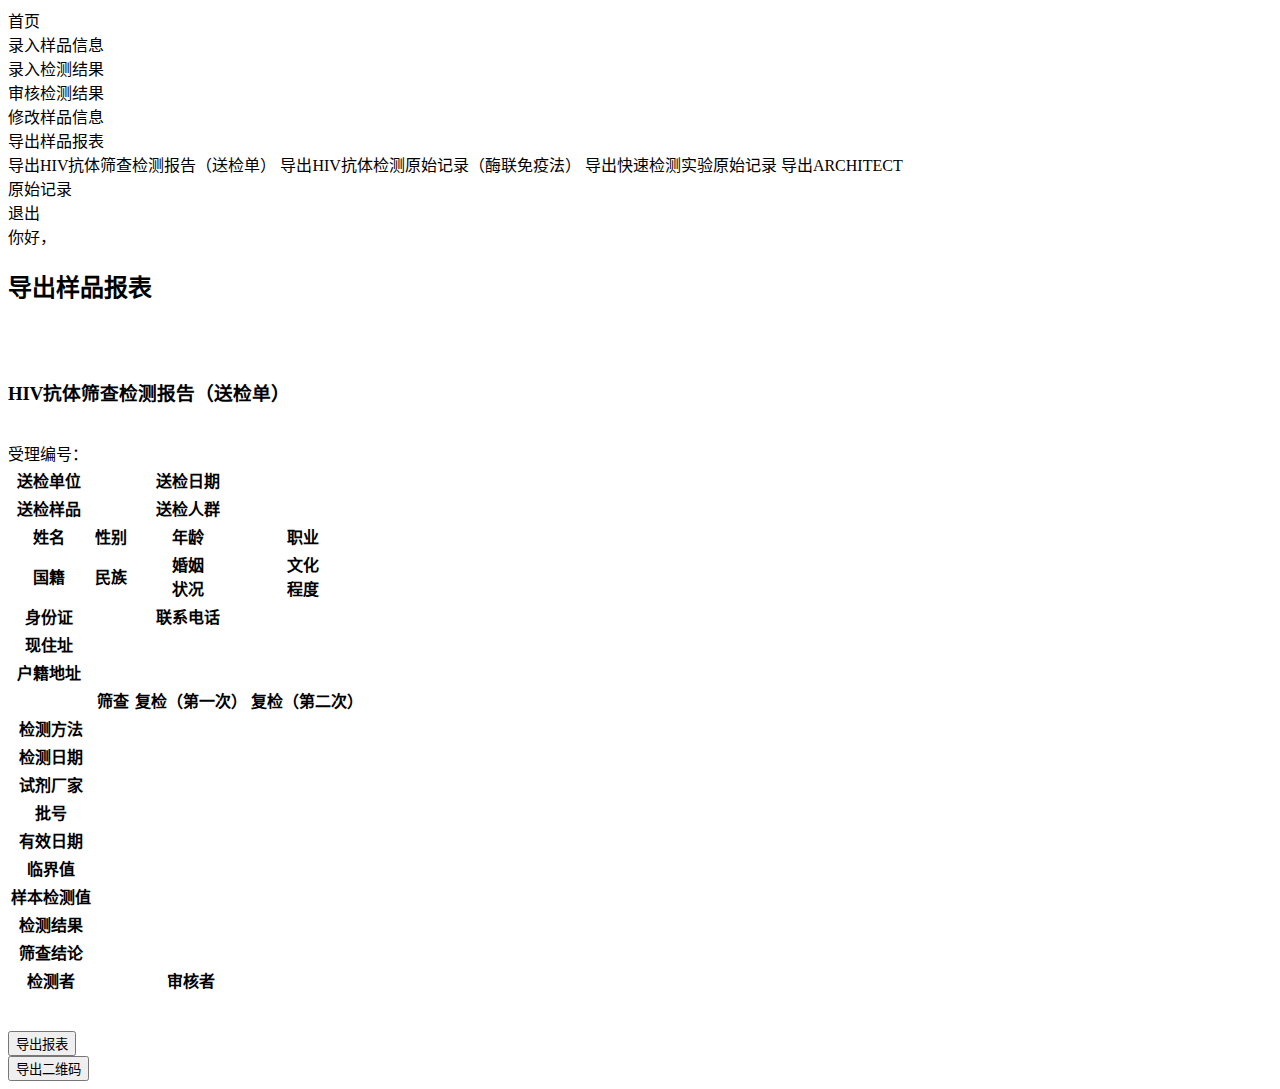
<file: target/classes/templates/forms/inspectionForm.html>
<!DOCTYPE html>
<html xmlns:th="http://www.thymeleaf.org" lang="zh-CN">

<head>
    <meta charset="UTF-8">
    <meta name="viewport" content="width=device-width, initial-scale=1.0">
    <link rel="stylesheet" th:href="@{/css/style.css}"/>
    <title>导出样品报表</title>
</head>

<body>
    <!-- 最上方导航 -->
    <div class="nav">
        <div><a th:href="@{/pendingSamples}" class="nav-list">首页</a></div>
        <div><a th:href="@{/infoInput}" class="nav-list">录入样品信息</a></div>
        <div><a th:href="@{/samplesToBeTested}" class="nav-list">录入检测结果</a></div>
        <div><a th:href="@{/unreviewedSamples}" class="nav-list">审核检测结果</a></div>
        <div><a th:href="@{/modifiableSamples}" class="nav-list">修改样品信息</a></div>
        <div class="dropdown">
            <span>导出样品报表</span>
            <div class="dropdown_content">
                <a th:href="@{/inspectionForm}" class="dropdown_list">导出HIV抗体筛查检测报告（送检单）</a>
                <a th:href="@{/ELISAForm}" class="dropdown_list">导出HIV抗体检测原始记录（酶联免疫法）</a>
                <a th:href="@{/PARTForm}" class="dropdown_list">导出快速检测实验原始记录</a>
                <a th:href="@{/ARCHITECTForm}" class="dropdown_list">导出ARCHITECT<br/>原始记录</a>
            </div>
        </div>
        <a th:href="@{/logout}" id="logout">退出</a>
        <div id="username">你好，<span th:text="${#session.getAttribute('username')}"></span></div>
    </div>
    <!-- 检测部分主界面 -->
    <h2>导出样品报表</h2><br/><br/>
    <div class="output">
        <div class="sample-info">
            <h3>HIV抗体筛查检测报告（送检单）
            </h3><br/>
            <span th:text="${sampleInfo.acceptanceNo}"></span><span>受理编号：</span>
            <form>
                <table class="sample-info-table">
                    <tr>
                        <th colspan="1" class="t-125">送检单位</th>
                        <td colspan="3" class="t-375" th:text="${sampleInfo.inspectionUnit}"></td>
                        <th colspan="1" class="t-125">送检日期</th>
                        <td colspan="3" class="t-375" th:text="${sampleInfo.inspectionDate}"></td>
                    </tr>
                    <tr>
                        <th colspan="1" class="t-125">送检样品</th>
                        <td colspan="3" th:text="${sampleInfo.sampleType}"></td>
                        <th colspan="1" class="t-125">送检人群</th>
                        <td colspan="3" th:text="${sampleInfo.patientType}"></td>
                    </tr>
                    <tr>
                        <th class="t-125">姓名</th>
                        <td class="t-125" th:text="${sampleInfo.patientName}"></td>
                        <th class="t-125">性别</th>
                        <td class="t-125" th:text="${sampleInfo.sex}"></td>
                        <th class="t-125">年龄</th>
                        <td class="t-125" th:text="${sampleInfo.age}"></td>
                        <th class="t-125">职业</th>
                        <td class="t-125" th:text="${sampleInfo.profession}"></td>
                    </tr>
                    <tr>
                        <th class="t-125">国籍</th>
                        <td class="t-125" th:text="${sampleInfo.country}"></td>
                        <th class="t-125">民族</th>
                        <td class="t-125" th:text="${sampleInfo.nation}"></td>
                        <th class="t-125">婚姻<br/>状况</th>
                        <td class="t-125" th:text="${sampleInfo.marriage}"></td>
                        <th class="t-125">文化<br/>程度</th>
                        <td class="t-125" th:text="${sampleInfo.educationalLevel}"></td>
                    </tr>
                    <tr>
                        <th colspan="1" class="t-125">身份证</th>
                        <td colspan="3" th:text="${sampleInfo.IDNumber}"></td>
                        <th colspan="1" class="t-125">联系电话</th>
                        <td colspan="3" th:text="${sampleInfo.phone}"></td>
                    </tr>
                    <tr>
                        <th colspan="1" class="t-125">现住址</th>
                        <td colspan="7" th:text="${sampleInfo.presentAddress}"></td>
                    </tr>
                    <tr>
                        <th colspan="1" class="t-125">户籍地址</th>
                        <td colspan="7" th:text="${sampleInfo.residenceAddress}"></td>
                    </tr>
                    <tr>
                        <th colspan="2" class="t-125"></th>
                        <th colspan="2" class="t-125">筛查</th>
                        <th colspan="2" class="t-125">复检（第一次）</th>
                        <th colspan="2" class="t-125">复检（第二次）</th>
                    </tr>
                    <tr>
                        <th colspan="2">检测方法</th>
                        <td colspan="2" th:each="detectionResult:${detectionResults}" th:text="${detectionResult.detectionMethod}"></td>
                    </tr>
                    <tr>
                        <th colspan="2">检测日期</th>
                        <td colspan="2" th:each="detectionResult:${detectionResults}" th:text="${detectionResult.detectionDate}"></td>
                    </tr>
                    <tr>
                        <th colspan="2">试剂厂家</th>
                        <td colspan="2" th:each="detectionResult:${detectionResults}" th:text="${detectionResult.manufacture}"></td>
                    </tr>
                    <tr>
                        <th colspan="2">批号</th>
                        <td colspan="2" th:each="detectionResult:${detectionResults}" th:text="${detectionResult.batchNo}"></td>
                    </tr>
                    <tr>
                        <th colspan="2">有效日期</th>
                        <td colspan="2" th:each="detectionResult:${detectionResults}" th:text="${detectionResult.validDate}"></td>
                    </tr>
                    <tr>
                        <th colspan="2">临界值</th>
                        <td colspan="2" th:each="detectionResult:${detectionResults}" th:text="${detectionResult.criticalValue}"></td>
                    </tr>
                    <tr>
                        <th colspan="2">样本检测值</th>
                        <td colspan="2" th:each="detectionResult:${detectionResults}" th:text="${detectionResult.detectionValue}"></td>
                    </tr>
                    <tr>
                        <th colspan="2">检测结果</th>
                        <td colspan="2" th:each="detectionResult:${detectionResults}" th:text="${detectionResult.detectionResult}"></td>
                    </tr>
                    <tr>
                        <th colspan="2">筛查结论</th>
                        <td colspan="6" th:text="${sampleInfo.conclusion}"></td>
                    </tr>
                    <tr>
                        <th colspan="2">检测者</th>
                        <td colspan="2" th:text="${sampleInfo.inspector}"></td>
                        <th colspan="2">审核者</th>
                        <td colspan="2" th:text="${sampleInfo.reviewer}"></td>
                    </tr>
                </table>
            </form>
            <br/>
            <br>
            <form action="/formExport/exportInspectionForm" method="post">
                <input type="hidden" th:value="${sampleInfo.acceptanceNo}" name="acceptanceNo">
                <input type="submit" value="导出报表">
            </form>

            <form action="/formExport/exportQRCode" method="post">
                <input type="hidden" th:value="${sampleInfo.acceptanceNo}" name="acceptanceNo">
                <input type="submit" value="导出二维码">
            </form>
        </div>

    </div>
</body>

</html>
</file>
